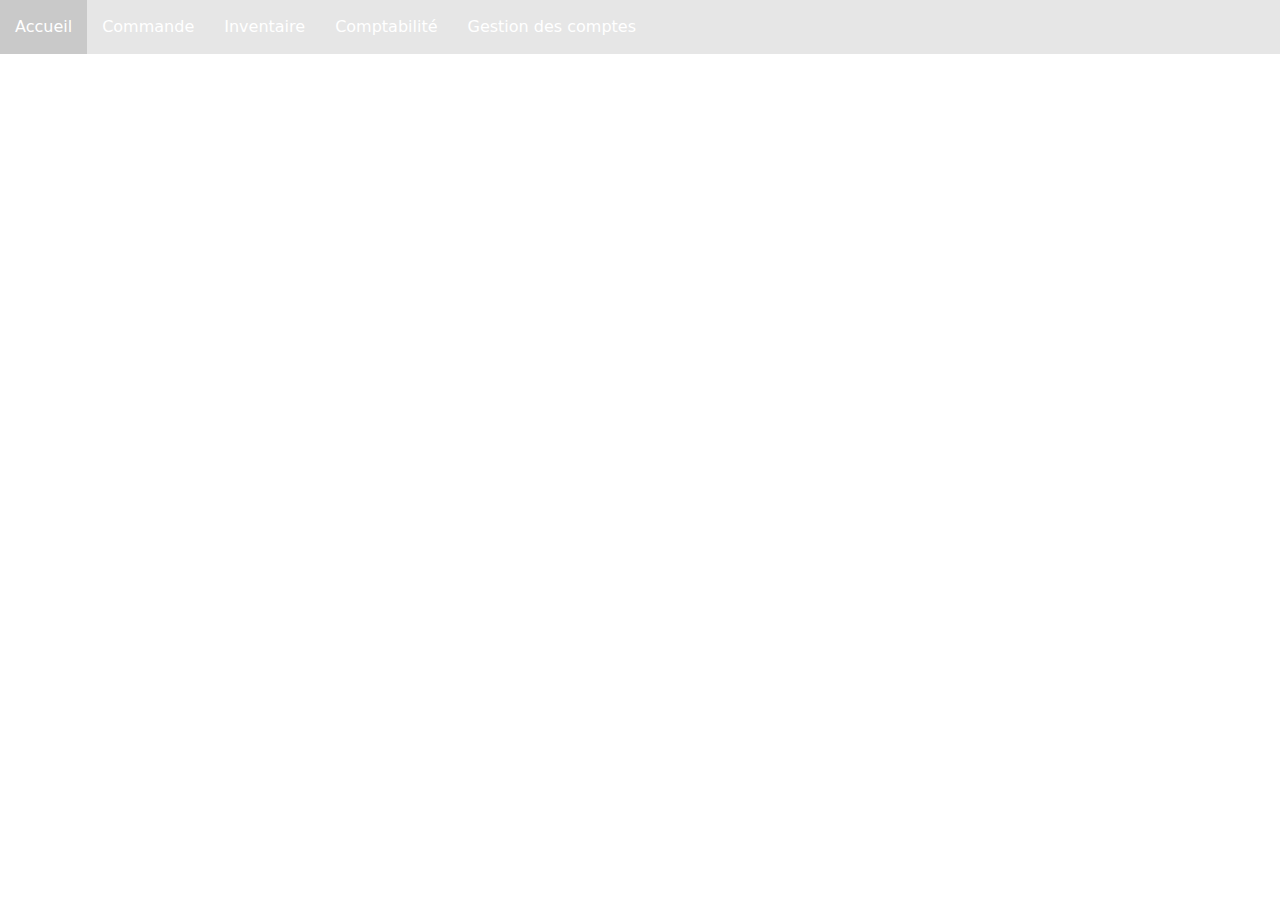
<file: Test Bootstrap/index.html>
<!DOCTYPE html>
<html>
<head>
    <meta charset="utf-8">
    <meta name="viewport" content="width=device-width, initial-scale=1">
    <title>BDE USPN</title>
    <link rel="shortcut icon" href="Images/Logo_bde">
    <link rel="stylesheet" href="css/style.css">
    <link href="css/bootstrap.min.css" rel="stylesheet">
    <script src="https://cdn.jsdelivr.net/npm/bootstrap@5.0.1/dist/js/bootstrap.min.js" integrity="sha384-Atwg2Pkwv9vp0ygtn1JAojH0nYbwNJLPhwyoVbhoPwBhjQPR5VtM2+xf0Uwh9KtT" crossorigin="anonymous"></script>
</head>
<body>

<!--  -->
<div class="navbar2">
    <a href="">Accueil</a>
    <div class="dropdown">
        <button class="dropbtn">Commande</button>
        <div class="dropdown-content">
          <a href="#">Link 1</a>
          <a href="#">Link 2</a>
        </div>
    </div>
    <div class="dropdown">
        <button class="dropbtn">Inventaire</button>
        <div class="dropdown-content">
          <a href="#">Link 1</a>
          <a href="#">Link 2</a>
        </div>
    </div>
    <div class="dropdown">
        <button class="dropbtn">Comptabilité</button>
        <div class="dropdown-content">
          <a href="#">Link 1</a>
          <a href="#">Link 2</a>
        </div>
    </div>
    <a href="">Gestion des comptes</a>
</div>
<!--  -->


</body>
</html>
</file>
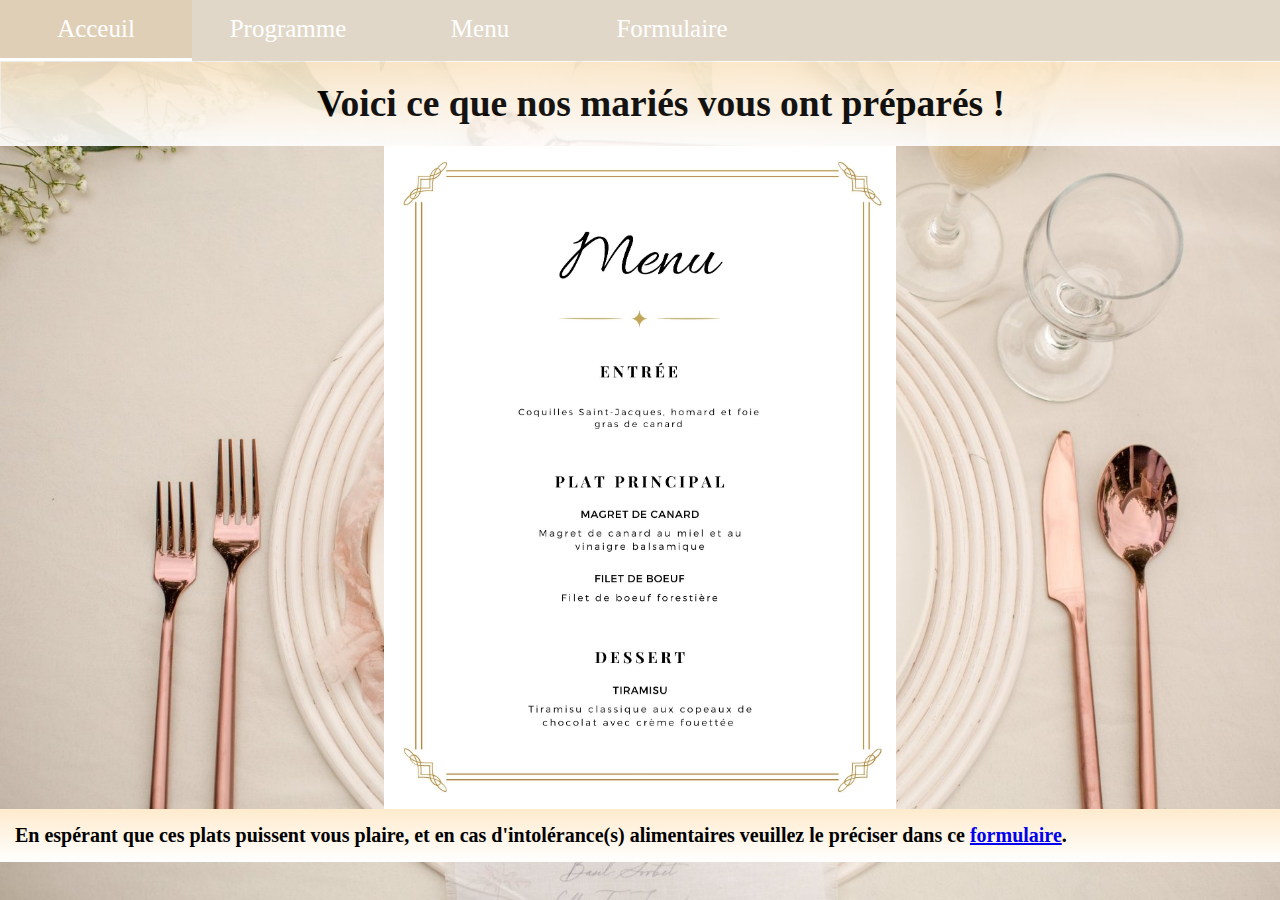
<file: pages/Menu.html>
<!DOCTYPE html>
<html>
    <head>
        <meta charset = "UTF-8">
        <title>Menu</title>
        <link rel="stylesheet" href="../style/Menu.css" >
        <link href="https://fonts.googleapis.com/css2?family=Dancing+Script:wght@700&display=swap" rel="stylesheet"> 
    </head>
    <body>
        <nav class="navigation">
            <ul>
                <li><a href="../index.html">Acceuil</a></li>
                <li><a href="Programme.html">Programme</a></li>
                <li><a href="">Menu</a></li>
                <li><a href="Formulaire.html">Formulaire</a></li>
            </ul>
        </nav>

        <div class="titre">
            <h2>
                Voici ce que nos mariés vous ont préparés !
            </h2>
        </div>

        <div class="photo">
            <img classe="menu" src="../images/Menu.jpg" height="40%" width="40%" alt="la carte du menu">
        </div>

        <p id="message">En espérant que ces plats puissent vous plaire, et en cas d'intolérance(s) alimentaires veuillez le préciser dans ce <a href="formulaire.html">formulaire</a>.</p>

    </body>
</html>
</file>
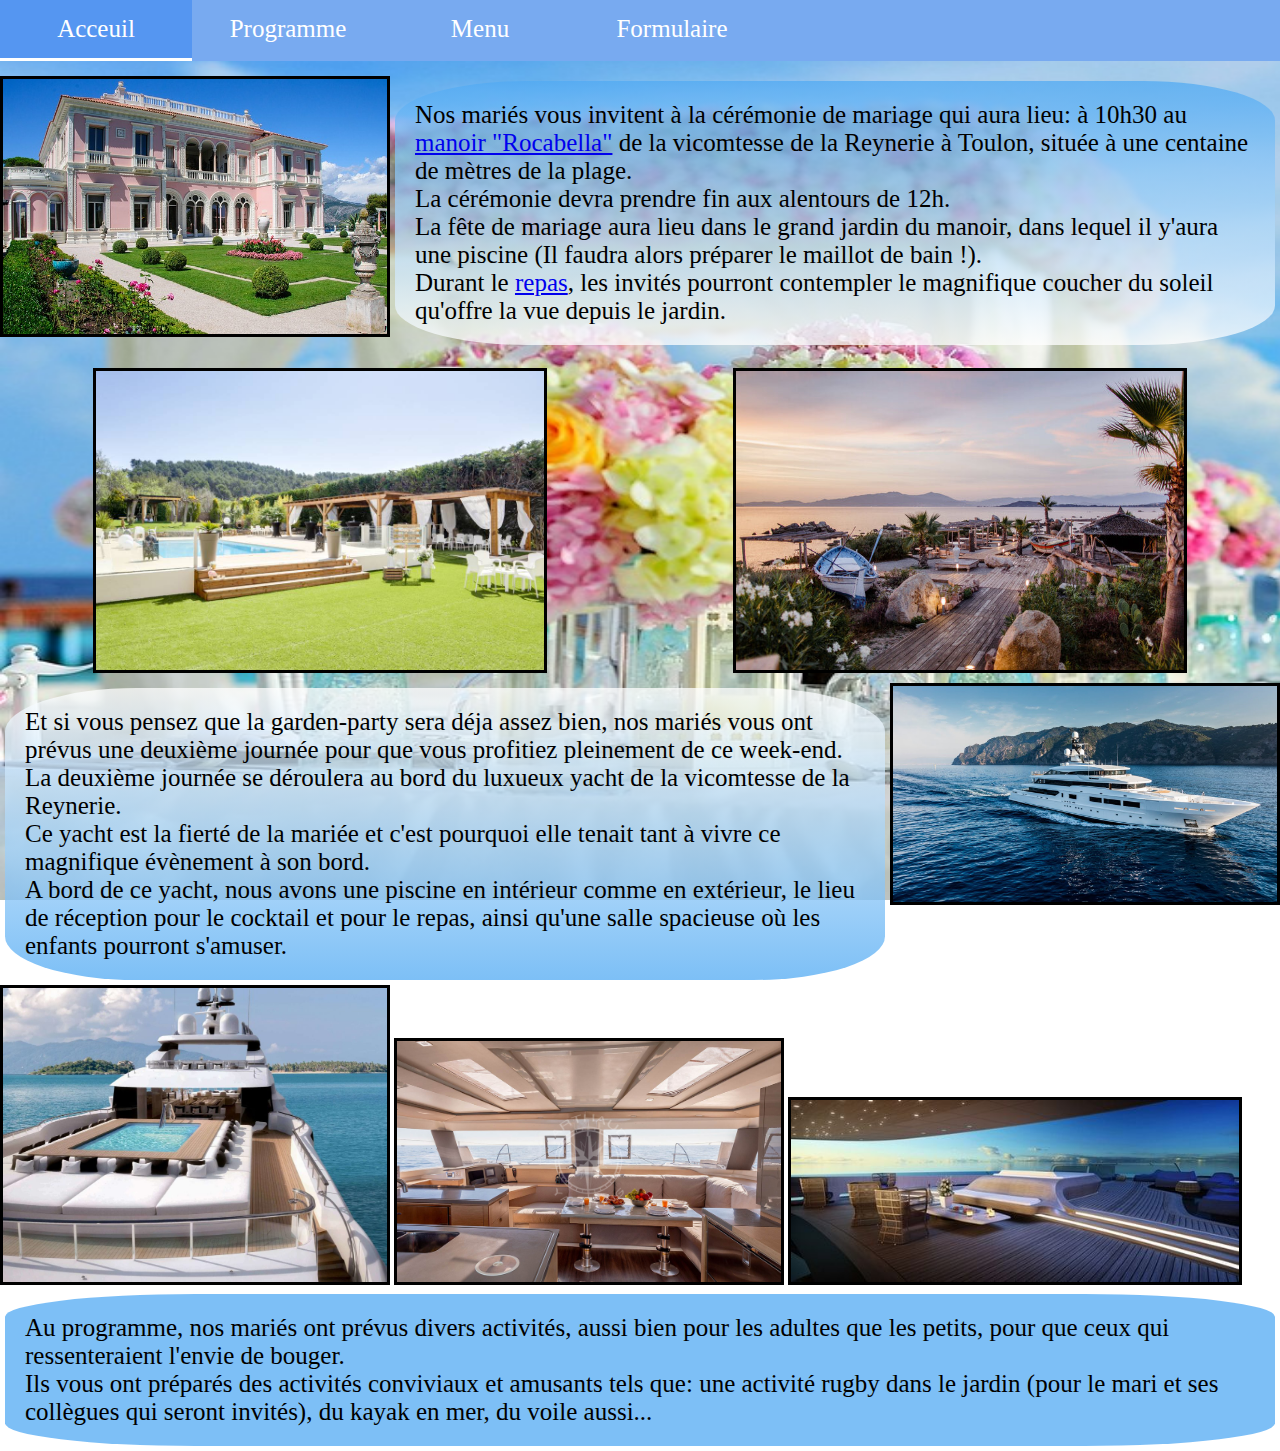
<file: pages/Programme.html>
<!DOCTYPE html>
<html>
    <head>
        <meta charset = "UTF-8">
        <title>Programme</title>
        <link rel="stylesheet" href="../style/Programme.css" >
        <link href="https://fonts.googleapis.com/css2?family=Dancing+Script:wght@700&display=swap" rel="stylesheet"> 
    </head>
    <body>
        <nav class="navigation">
            <ul>
                <li><a href="../index.html">Acceuil</a></li>
                <li><a href="">Programme</a></li>
                <li><a href="Menu.html">Menu</a></li>
                <li><a href="Formulaire.html">Formulaire</a></li>
            </ul>
        </nav>

        <div class="contenu">
            <img id="manoir" src="../images/manoir.jpg" alt="le manoir">
            <p>
                Nos mariés vous invitent à la cérémonie de mariage qui aura lieu: à 10h30 au <a href="https://www.google.com/maps/dir//Rocabella+567+Rue+G%C3%A9n%C3%A9ral+Weygand+83220+Le+Pradet/@43.1068027,5.9969184,17z/data=!4m8!4m7!1m0!1m5!1m1!1s0x12c919442c021941:0x77a6f4573a96c8b3!2m2!1d6.000262!2d43.1065065">manoir "Rocabella"</a> de la vicomtesse de la Reynerie à Toulon, située à une centaine de mètres de la plage.
                <br> 
                La cérémonie devra prendre fin aux alentours de 12h.
                <br>
                La fête de mariage aura lieu dans le grand jardin du manoir, dans lequel il y'aura une piscine (Il faudra alors préparer le maillot de bain !).
                <br>
                Durant le <a href="Menu.html">repas</a>, les invités pourront contempler le magnifique coucher du soleil qu'offre la vue depuis le jardin.
            </p>
        </div>

        <br>

        <div class="photos_jardin">
            <img id="jardin_1" src="../images/jardin.jpeg" alt="photo du jardin">
            <img id="jardin_2" src="../images/jardin2.jpg" alt="photo du jardin">
        </div>

        <div class="contenu2">  
            <p>
                Et si vous pensez que la garden-party sera déja assez bien, nos mariés vous ont prévus une deuxième journée pour que vous profitiez pleinement de ce week-end.
                <br>
                La deuxième journée se déroulera au bord du luxueux yacht de la vicomtesse de la Reynerie.
                <br>
                Ce yacht est la fierté de la mariée et c'est pourquoi elle tenait tant à vivre ce magnifique évènement à son bord.
                <br>
                A bord de ce yacht, nous avons une piscine en intérieur comme en extérieur, le lieu de réception pour le cocktail et pour le repas, ainsi qu'une salle spacieuse où les enfants pourront s'amuser.
            </p>
            <img id="yacht_1" src="../images/yacht_1.jpg" alt="photo du yacht">
        </div>

        <div class="photos">
            <img id="yacht_2" src="../images/yacht_2.jpg" alt="photo du yacht">
            <img id="interieur" src="../images/yacht_int.jpg" alt="photo de l'intérieur du yacht">
            <img id="interieur2" src="../images/yacht_int2.jpg" alt="photo de l'intérieur du yacht">
        </div>

        <div class="programme">
            <p>
                Au programme, nos mariés ont prévus divers activités, aussi bien pour les adultes que les petits, pour que ceux qui ressenteraient l'envie de bouger.
            <br>
                Ils vous ont préparés des activités conviviaux et amusants tels que: une activité rugby  dans le jardin (pour le mari et ses collègues qui seront invités), du kayak en mer, du voile aussi... 
            </p>
        </div>
    </body>
</html>
</file>
<file: Test Bootstrap/css/style.css>
.navbar{
    background-color: rgb(230,230,230);
}

.navbar2 {
    overflow: hidden;
    background-color: rgb(230,230,230);
}

.navbar2 a {
    float: left;
    color: white;
    text-align: center;
    text-decoration: none;
    padding: 15px;
}

.dropdown {
    float: left;
    overflow: hidden;
}

.dropdown .dropbtn { 
    border: none;
    outline: none;
    color: white;
    background-color: inherit;
    margin: 0;
    padding: 15px;
}

.navbar2 a:hover, .dropdown:hover .dropbtn {
    background-color: rgba(87, 87, 87, 0.2);
}

.dropdown-content {
    display: none;
    position: absolute;
    background-color: #f9f9f9;
    min-width: 160px;
    box-shadow: 0px 8px 16px 0px rgba(0,0,0,0.2);
    z-index: 1;
}

.dropdown-content a {
    float: none;
    color: black;
    padding: 12px 16px;
    text-decoration: none;
    display: block;
    text-align: left;
}

.dropdown-content a:hover {
    background-color: #ddd;
}

.dropdown:hover .dropdown-content {
    display: block;
}
</file>
<file: style/Menu.css>
*{
    margin: 0px;
    padding: 0px;
}

body{
    margin: 0px;
    padding: 0px;   
    background-image: url("../images/menu2.jpg  ");
    background-attachment: fixed;
    background-size: cover;
}

.navigation ul{
    list-style-type: none;
}

.navigation li{
    float: left;
    width: 15%;
    text-align: center;
}

.navigation ul::after{
    content: "";
    display: table;
    clear: both;
}

.navigation{
    width: 100%;
    margin: 0 auto;
    background-color: rgb(225, 215, 200);

}

.navigation a{
    display: block;
    text-decoration: none;
    font-size: 25px;
    color: white;
    border-bottom: 3px solid rgb(225, 215, 200);
    padding: 15px 0px;
    transition: 0.2s;
}

.navigation a:hover{
    background-color: rgb(223, 207, 183);
    color: white;
    border-bottom: 3px solid;
}

.photo{
    display: flex;
    justify-content: center;
    margin: 0px;
    padding: 0px;
    width: 100%;
}

.titre{
    width: 100%;
    border: 1px solid white;
    background: linear-gradient(blanchedalmond,white);
    opacity: 0.90;
    font-size: 25px;
    padding: 20px;
}

.titre h2{
    display: flex;
    justify-content: center;
}

#message{
    width: 100%;
    font-size: 20px;
    font-weight: bold;
    background-color:blanchedalmond;
    background: linear-gradient(blanchedalmond,white);
    padding: 15px;
    margin-bottom: 0px
}
</file>
<file: style/Programme.css>
*{
    margin: 0px;
    padding: 0px;
}

body{
    margin: 0px;
    padding: 0px;   
    background-image: url("../images/fonnd.jpg");
    background-size: 1800px 900px;
    background-attachment: fixed;
}

.navigation ul{
    list-style-type: none;
}

.navigation li{
    float: left;
    width: 15%;
    text-align: center;
}

.navigation ul::after{
    content: "";
    display: table;
    clear: both;
}

.navigation{
    width: 100%;
    margin: 0 auto;
    background-color: rgb(120, 170, 240);
    margin-bottom: 15px;
}

.navigation a{
    display: block;
    text-decoration: none;
    font-size: 25px;
    color: white; 
    border-bottom: 3px solid rgb(120, 170, 240);
    padding: 15px 0px;
    transition: 0.2s;
}

.navigation a:hover{
    background-color: rgb(85, 150, 241);
    color: white;
    border-bottom: 3px solid; 
}

#manoir{
    height: 30%;
    width: 30%;
    border: solid;
}

.contenu{
    display: flex;
    flex-direction: row;
}

.contenu p{
    font-size: 25px;
    color:black;
    background: linear-gradient(rgba(81, 170, 243,0.75),rgba(256,256,256,0.75));
    margin: 5px;
    padding: 20px;
    border-radius: 15%;
}

.photos_jardin{
    display: flex;
    justify-content: space-around;
    padding-bottom: 10px ;
}

#jardin_1{
    height: 30%;
    width: 35%;
    border: solid;
}

#jardin_2{
    height: 30%;
    width:35%;
    border: solid;
}

.contenu2{
    display: flex;
    flex-direction: row;
    justify-content: flex-end;
}

.contenu2 p{
    font-size: 25px;
    color: black;
    background: linear-gradient(to top, rgba(81, 170, 243,0.75),rgba(256,256,256,0.75));
    margin: 5px;
    padding: 20px;
    border-radius: 15%;
}

#yacht_1{
    display: flex;
    justify-content: flex-end;
    height: 30%;
    width: 30%;
    border: solid;
}

#yacht_2{
    height: 30%;
    width: 30%;
    border: solid;
}

#interieur{
    height: 30%;
    width: 30%;
    border: solid;
}

#interieur2{
    height: 45%;
    width: 35%;
    border: solid;
}

.programme{
    font-size: 25px;
    color: black;
    background-color: rgba(81, 170, 243,0.75);
    margin: 5px;
    padding: 20px;
    border-radius: 15%;
}
</file>
